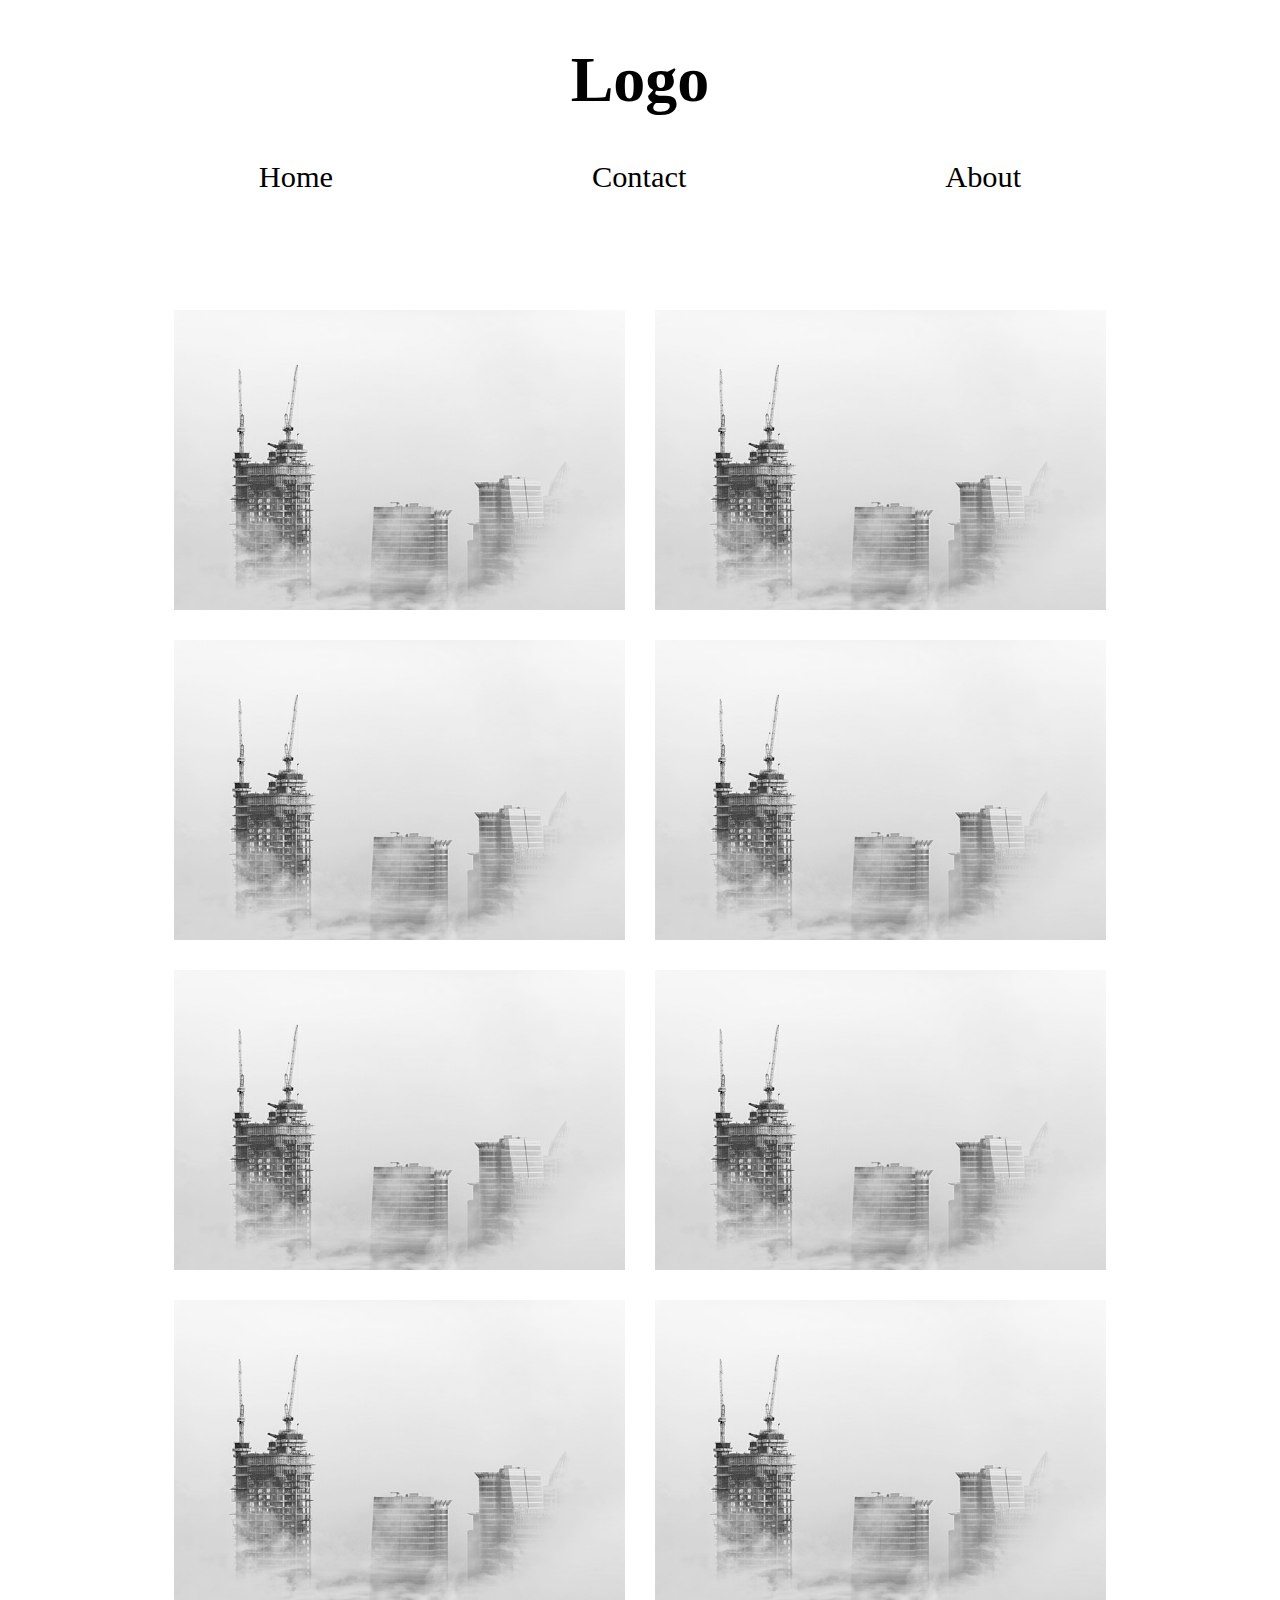
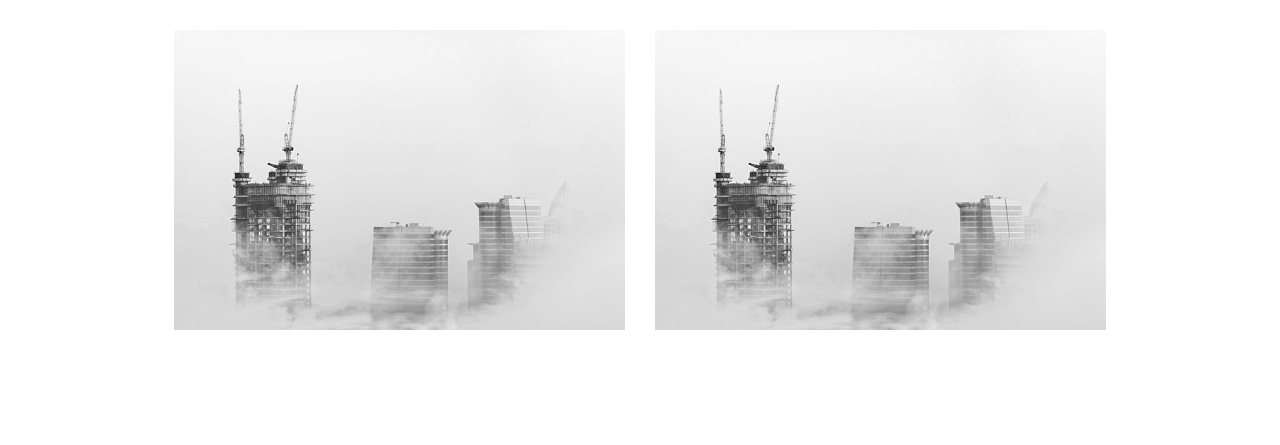
<file: Przykład/img/index.html>
<!DOCTYPE html>
<html lang="en">
<head>
    <meta charset="UTF-8">
    <title>Title</title>
    <link rel="stylesheet" href="style.css">
</head>
<body>

<div class="container">
<div class="header">
    <div class="logo">
<h1>Logo</h1>
    </div>
    <div class="nav">
        <span>Home</span>
        <span>Contact</span>
        <span>About</span>
    </div>
</div>
    <div class="image-box">
        <img src="img1.jpeg" alt="Budynki">
        <img src="img1.jpeg" alt="Budynki">
        <img src="img1.jpeg" alt="Budynki">
        <img src="img1.jpeg" alt="Budynki">
        <img src="img1.jpeg" alt="Budynki">
        <img src="img1.jpeg" alt="Budynki">
        <img src="img1.jpeg" alt="Budynki">
        <img src="img1.jpeg" alt="Budynki">
        <img src="img1.jpeg" alt="Budynki">
        <img src="img1.jpeg" alt="Budynki">
    </div>
</div>

</body>
</html>
</file>
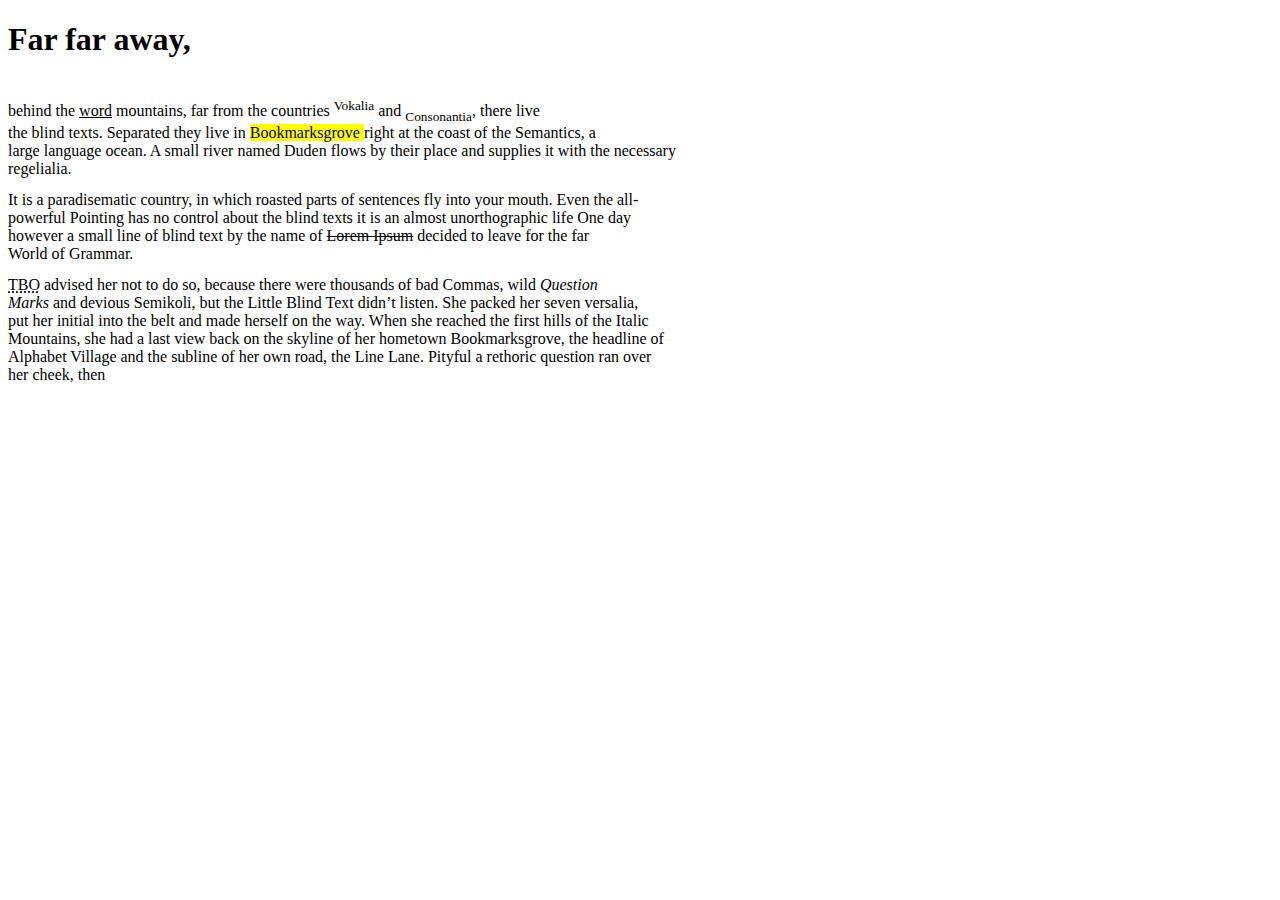
<file: Zadania/2. Formatowanie tekstu/index.html>
<!DOCTYPE html>
<html lang="en">
<head>
    <meta charset="UTF-8">
    <title>Zadanie 2</title>
</head>
<body>

<h1>Far far away,</h1>  <br>
behind the <ins>word</ins> mountains, far from the countries <sup> Vokalia</sup> and
<sub>Consonantia</sub>, there live <br>
the blind texts. Separated they live in <mark> Bookmarksgrove </mark> right at the coast of the Semantics, a <br>
large language ocean. A small river named Duden flows by their place and supplies it with the necessary <br>
regelialia. <pre>
</pre>

It is a paradisematic country, in which roasted parts of sentences fly into your mouth. Even the all- <br>
powerful Pointing has no control about the blind texts it is an almost unorthographic life One day <br>
however a small line of blind text by the name of <del> Lorem Ipsum</del> decided to leave for the far <br>
World of Grammar. <br><pre>
</pre>

<abbr title="The Big Oxmox">TBO</abbr> advised her not to do so, because there were thousands of bad Commas, wild <i>Question <br>
Marks</i> and devious Semikoli, but the Little Blind Text didn’t listen. She packed her seven versalia,<br>
put her initial into the belt and made herself on the way. When she reached the first hills of the Italic <br>
Mountains, she had a last view back on the skyline of her hometown Bookmarksgrove, the headline of <br>
Alphabet Village and the subline of her own road, the Line Lane. Pityful a rethoric question ran over <br>
her cheek, then

</body>
</html>
</file>
<file: Przykład/img/style.css>
body {
    margin: 0;
}

.logo {
    display: flex;
    flex-direction: row;
    justify-content: center;
    font-size: 2em;

}

.nav {

    display: flex;
    flex-direction: row;
    justify-content: space-evenly;
    font-size:  1.9em;
}

.break-line {
    width: 100%;
    height: 10px;
    background-color: black;
}
img {
    height: 300px;
    margin: 15px;
}

.image-box {
    display: flex;
    flex-direction: row;
    justify-content: center;
    margin: 100px;
    flex-wrap: wrap;
}
</file>
